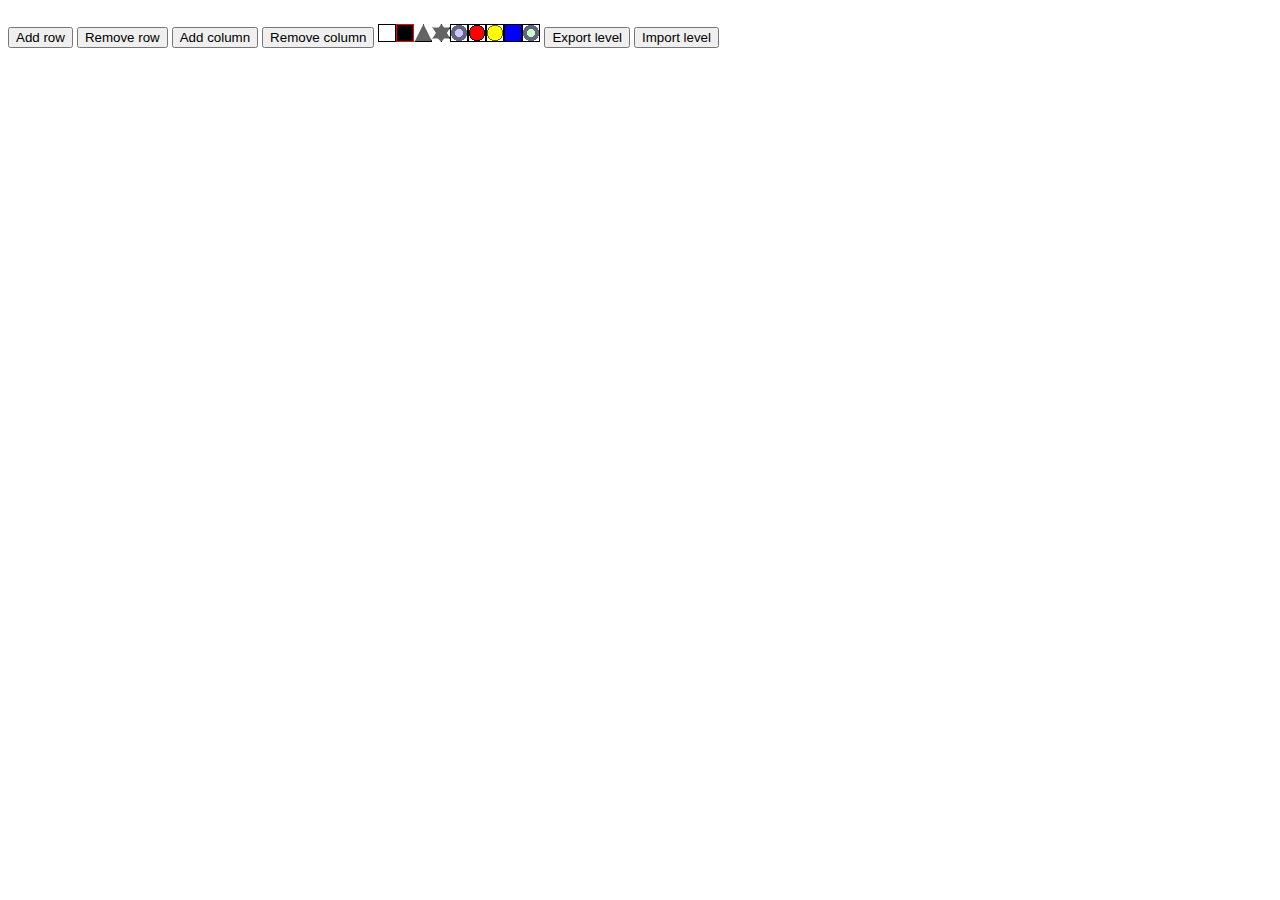
<file: editor.html>
<!DOCTYPE html>
<html>
	<head>
		<style>
#display {
	display: flex;
	flex-direction: column;
	margin-bottom: 1em;
}
.row {
	display: flex;
	flex-direction: row;
	height: 1em;
}
.cell {
	display: inline-block;
	border: 1px solid black;
	width: 1em;
	height: 1em;
}
		</style>
		<style id="blockstyles"></style>
	</head>
	<body>
		<div id="main">
			<div id="display"></div>
			<div id="btns">
				<button onclick="addRow()">Add row</button>
				<button onclick="removeRow()">Remove row</button>
				<button onclick="addColumn()">Add column</button>
				<button onclick="removeColumn()">Remove column</button>
				<span id="rowscols"></span>
				<span id="blocks"></span>
				<button onclick="exportLevel()">Export level</button>
				<button onclick="importLevel()">Import level</button>
			</div>
		</div>
		<script>window.addEventListener("error", (e) => alert(`${e.message}:${e.lineno}`))</script>
		<script>
level = []
function addRow() { level.push(""); rectLevel(); updateScreen(); }
function removeRow() { level.splice(level.length - 1, 1); updateScreen(); }
function addColumn() {
	for (var i = 0; i < level.length; i++) {
		level[i] += " "
	}
	updateScreen()
}
function removeColumn() {
	for (var i = 0; i < level.length; i++) {
		level[i] = level[i].slice(0, -1)
	}
	updateScreen()
}
function rectLevel() {
	var maxlen = 0
	for (var i = 0; i < level.length; i++) {
		if (level[i].length > maxlen) maxlen = level[i].length
	}
	// Apply
	for (var i = 0; i < level.length; i++) {
		while (level[i].length < maxlen) {
			level[i] += " "
		}
	}
}
function updateScreen() {
	var rethtml = ""
	for (var x = 0; x < level.length; x++) {
		rethtml += `<div class="row">`
		for (var y = 0; y < level[x].length; y++) {
			rethtml += `<div class="cell" data-name="${level[x][y]}" onclick="setBlock(this, ${x}, ${y})" onmousemove="if (event.buttons == 1) setBlock(this, ${x}, ${y})"></div>`
		}
		rethtml += `</div>`
	}
	document.querySelector("#display").innerHTML = rethtml
	// Rows and columns indicator
	document.querySelector("#rowscols").innerHTML = `Rows: ${level.length} Cols: ${level[0].length}`
}
var blocks = {
	" ": "white",
	"=": "black",
	"^": "rgb(100, 100, 100);\nclip-path: polygon(50% 0%, 0% 100%, 100% 100%)",
	"#": "rgb(100, 100, 100);\nclip-path: polygon(0 20%, 35% 20%, 50% 0, 65% 20%, 100% 20%, 80% 50%, 100% 80%, 65% 80%, 50% 100%, 30% 80%, 0 80%, 20% 50%)",
	"O": "radial-gradient(closest-side, rgba(200,200,255,1) 0%, rgba(200,200,255,1) 50%, rgba(100,100,125,1) 50%, rgba(100,100,125,1) 99%, rgba(255,255,255,0) 100%)",
	"!": "radial-gradient(closest-side, rgba(255,0,0,1) 0%, rgba(255,0,0,1) 89%, rgba(0,0,0,1) 90%, rgba(0,0,0,1) 99%, rgba(255,255,255,0) 100%)",
	"$": "radial-gradient(closest-side, rgba(255,255,0,1) 0%, rgba(255,255,0,1) 89%, rgba(100,100,0,1) 90%, rgba(100,100,0,1) 99%, rgba(255,255,255,0) 100%)",
	"~": "blue",
	"+": "radial-gradient(closest-side, rgba(200,255,200,1) 0%, rgba(200,255,200,1) 50%, rgba(100,100,125,1) 50%, rgba(100,100,125,1) 99%, rgba(255,255,255,0) 100%)",
}
var otherblocks = {
	"@": "yellow",
	"-": "linear-gradient(135deg, rgba(0,0,0,1) 0%, rgba(0,0,0,1) 40%, rgba(255,255,255,1) 40%, rgba(255,255,255,1) 60%, rgba(0,0,0,1) 60%, rgba(0,0,0,1) 100%)"
}
var unkownblock = "gray"
var _selectedblock = ""
Object.defineProperty(window, "selectedblock", {
	get: () => _selectedblock,
	set: (x) => {
		_selectedblock = x
		document.body.dataset.selected = x
	}
})
selectedblock = "="
document.querySelector("#blocks").innerHTML = (() => {
	var x = ""
	for (var i = 0; i < Object.keys(blocks).length; i++) {
		x += `<div class="cell" data-name="${Object.keys(blocks)[i]}" onclick="selectedblock = '${Object.keys(blocks)[i]}'"></div>`
	}
	return x
})()
document.querySelector("#blockstyles").innerText = (() => {
	var x = `.cell { background: ${unkownblock} }\n`
	for (var i = 0; i < Object.keys(otherblocks).length; i++) {
		x += `.cell[data-name="${Object.keys(otherblocks)[i]}"] {\n\tbackground: ${Object.values(otherblocks)[i]};\n}\nbody[data-selected="${Object.keys(otherblocks)[i]}"] .cell[data-name="${Object.keys(otherblocks)[i]}"] {\n\tborder-color: red;\n}\n`
	}
	for (var i = 0; i < Object.keys(blocks).length; i++) {
		x += `.cell[data-name="${Object.keys(blocks)[i]}"] {\n\tbackground: ${Object.values(blocks)[i]};\n}\nbody[data-selected="${Object.keys(blocks)[i]}"] .cell[data-name="${Object.keys(blocks)[i]}"] {\n\tborder-color: red;\n}\n`
	}
	return x
})()
function exportLevel() {
	var e = document.createElement("a")
	e.href = "data:text/plain," + encodeURIComponent(level.join("\n"))
	e.download = "level.txt"
	e.click()
}
function importLevel() {
	var e = document.createElement("input")
	e.setAttribute("type", "file")
	e.click()
	async function check() {
		if (e.files[0]) {
			clearInterval(i)
			var t = await e.files[0].text()
			level = t.split("\n")
			rectLevel()
			updateScreen()
		}
	}
	var i = setInterval(check, 1000)
	setTimeout(() => clearInterval(i), 20000)
}
function setBlock(e, x, y) {
	level[x] = level[x].split('');
	level[x][y] = selectedblock; level[x] = level[x].join('');
	e.dataset.name = selectedblock;
}
		</script>
	</body>
</html>
</file>
